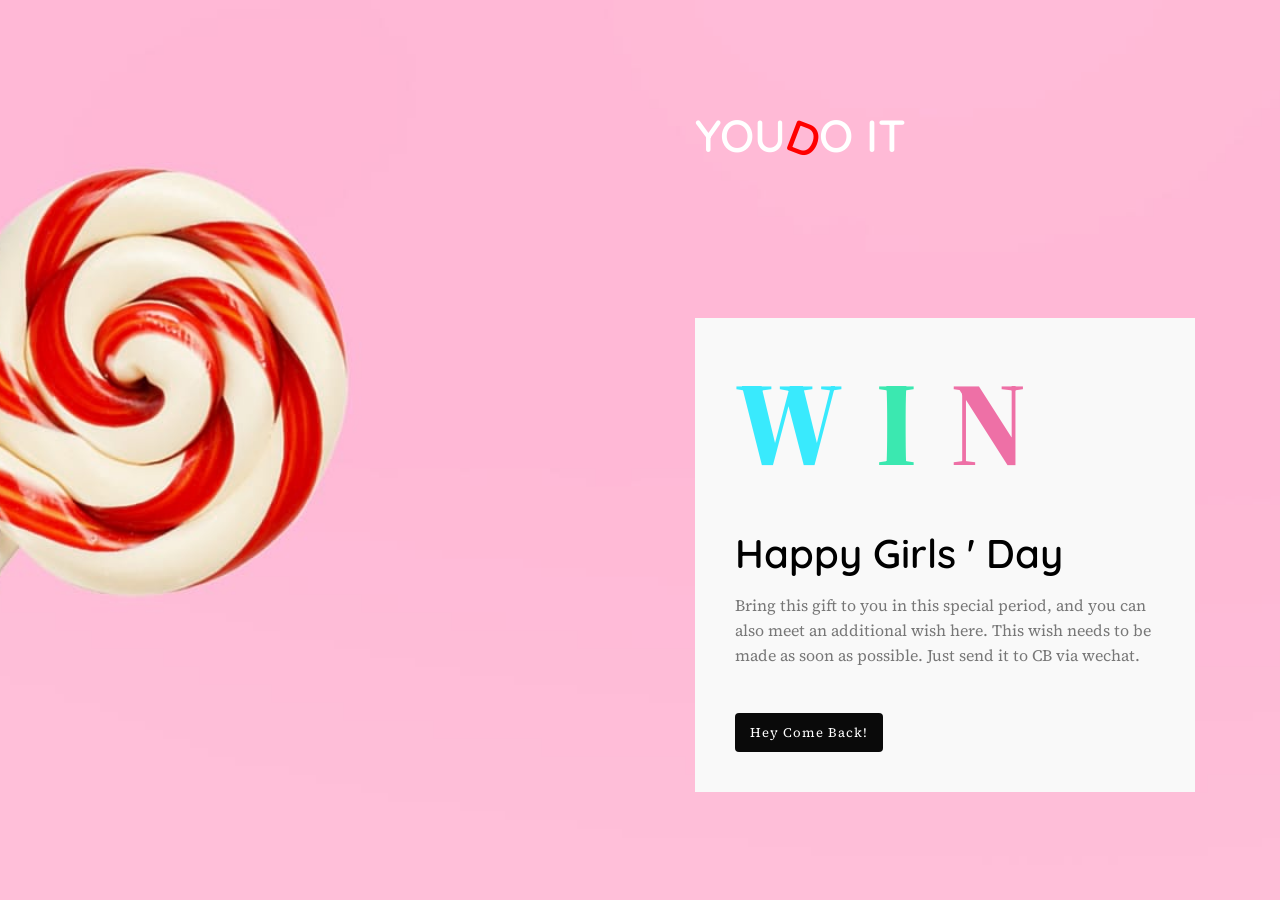
<file: job.html>
<!DOCTYPE html>
<html lang="en">
<head>
  <meta charset="UTF-8">
  <meta name="viewport" content="width=device-width, initial-scale=1.0">
  <meta http-equiv="X-UA-Compatible" content="ie=edge">
  <title>Home</title>
  <link rel="stylesheet" href="css/style-freedom.css">
  <link href="https://fonts.googleapis.com/css?family=Quicksand:400,700&display=swap" rel="stylesheet">
  <link href="https://fonts.googleapis.com/css?family=Source+Serif+Pro:400,700&display=swap" rel="stylesheet">                                 
</head>
<body>
<section class="w3l-errorpage">
    <div class="error404">
	      <div class="wrapper">
        <div class="logo-brand">
            <h1><a class="brand-logo-text" href="index.html">YOU <div class="position-head"><span class="">D    </span>    O
                </div>IT</a></h1>

            <!-- if logo is image enable this   
            <a class="brand-logo" href="#index.html">
                <img src="image-path" alt="Your logo" title="Your logo" style="height:35px;" />
            </a> -->
        </div>
		     </div>
        <div class="wrapper">
            <div class="midle-page">
			        <section class="error-container">
                    <span><span>W</span></span>
                    <span>I</span>
                    <span><span>N</span></span>
                </section>
                <h1>Happy Girls ' Day</h1>
                <p class="zoom-area para">Bring this gift to you in this special period, and you can also meet an additional wish here. 
				This wish needs to be made as soon as possible. Just send it to CB via wechat. </p>
 
                <div class="link-container">
                    <a href="index.html" class="more-link">Hey come back!</a>
                    
                </div>
            </div>
            <div class="columns-copy ">
                            </div>
        </div>
    </div>
</section>
	</body>
	</html>
</file>
<file: css/style-freedom.css>
@charset "UTF-8";
@font-face {
  font-family: 'FontAwesome';
  src: url("../fonts/fontawesome-webfont.eot?v=4.7.0");
  src: url("../fonts/fontawesome-webfont.eot?#iefix&v=4.7.0") format("embedded-opentype"), url("../fonts/fontawesome-webfont.woff2?v=4.7.0") format("woff2"), url("../fonts/fontawesome-webfont.woff?v=4.7.0") format("woff"), url("../fonts/fontawesome-webfont.ttf?v=4.7.0") format("truetype"), url("../fonts/fontawesome-webfont.svg?v=4.7.0#fontawesomeregular") format("svg");
  font-weight: normal;
  font-style: normal; }

.fa {
  display: inline-block;
  font: normal normal normal 14px/1 FontAwesome;
  font-size: inherit;
  text-rendering: auto;
  -webkit-font-smoothing: antialiased;
  -moz-osx-font-smoothing: grayscale; }

.fa-lg {
  font-size: 1.33333333em;
  line-height: .75em;
  vertical-align: -15%; }

.fa-2x {
  font-size: 2em; }

.fa-3x {
  font-size: 3em; }

.fa-4x {
  font-size: 4em; }

.fa-5x {
  font-size: 5em; }

.fa-fw {
  width: 1.28571429em;
  text-align: center; }

.fa-ul {
  padding-left: 0;
  margin-left: 2.14285714em;
  list-style-type: none; }

.fa-ul > li {
  position: relative; }

.fa-li {
  position: absolute;
  left: -2.14285714em;
  width: 2.14285714em;
  top: .14285714em;
  text-align: center; }

.fa-li.fa-lg {
  left: -1.85714286em; }

.fa-border {
  padding: .2em .25em .15em;
  border: solid .08em #eee;
  border-radius: .1em; }

.fa-pull-left {
  float: left; }

.fa-pull-right {
  float: right; }

.fa.fa-pull-left {
  margin-right: .3em; }

.fa.fa-pull-right {
  margin-left: .3em; }

.pull-right {
  float: right; }

.pull-left {
  float: left; }

.fa.pull-left {
  margin-right: .3em; }

.fa.pull-right {
  margin-left: .3em; }

.fa-spin {
  -webkit-animation: fa-spin 2s infinite linear;
  animation: fa-spin 2s infinite linear; }

.fa-pulse {
  -webkit-animation: fa-spin 1s infinite steps(8);
  animation: fa-spin 1s infinite steps(8); }

@-webkit-keyframes fa-spin {
  0% {
    transform: rotate(0deg); }
  100% {
    transform: rotate(359deg); } }

@keyframes fa-spin {
  0% {
    transform: rotate(0deg); }
  100% {
    transform: rotate(359deg); } }

.fa-rotate-90 {
  -ms-filter: "progid:DXImageTransform.Microsoft.BasicImage(rotation=1)";
  transform: rotate(90deg); }

.fa-rotate-180 {
  -ms-filter: "progid:DXImageTransform.Microsoft.BasicImage(rotation=2)";
  transform: rotate(180deg); }

.fa-rotate-270 {
  -ms-filter: "progid:DXImageTransform.Microsoft.BasicImage(rotation=3)";
  transform: rotate(270deg); }

.fa-flip-horizontal {
  -ms-filter: "progid:DXImageTransform.Microsoft.BasicImage(rotation=0, mirror=1)";
  transform: scale(-1, 1); }

.fa-flip-vertical {
  -ms-filter: "progid:DXImageTransform.Microsoft.BasicImage(rotation=2, mirror=1)";
  transform: scale(1, -1); }

:root .fa-rotate-90, :root .fa-rotate-180, :root .fa-rotate-270, :root .fa-flip-horizontal, :root .fa-flip-vertical {
  -webkit-filter: none;
          filter: none; }

.fa-stack {
  position: relative;
  display: inline-block;
  width: 2em;
  height: 2em;
  line-height: 2em;
  vertical-align: middle; }

.fa-stack-1x, .fa-stack-2x {
  position: absolute;
  left: 0;
  width: 100%;
  text-align: center; }

.fa-stack-1x {
  line-height: inherit; }

.fa-stack-2x {
  font-size: 2em; }

.fa-inverse {
  color: #fff; }

.fa-glass:before {
  content: "\f000"; }

.fa-music:before {
  content: "\f001"; }

.fa-search:before {
  content: "\f002"; }

.fa-envelope-o:before {
  content: "\f003"; }

.fa-heart:before {
  content: "\f004"; }

.fa-star:before {
  content: "\f005"; }

.fa-star-o:before {
  content: "\f006"; }

.fa-user:before {
  content: "\f007"; }

.fa-film:before {
  content: "\f008"; }

.fa-th-large:before {
  content: "\f009"; }

.fa-th:before {
  content: "\f00a"; }

.fa-th-list:before {
  content: "\f00b"; }

.fa-check:before {
  content: "\f00c"; }

.fa-remove:before, .fa-close:before, .fa-times:before {
  content: "\f00d"; }

.fa-search-plus:before {
  content: "\f00e"; }

.fa-search-minus:before {
  content: "\f010"; }

.fa-power-off:before {
  content: "\f011"; }

.fa-signal:before {
  content: "\f012"; }

.fa-gear:before, .fa-cog:before {
  content: "\f013"; }

.fa-trash-o:before {
  content: "\f014"; }

.fa-home:before {
  content: "\f015"; }

.fa-file-o:before {
  content: "\f016"; }

.fa-clock-o:before {
  content: "\f017"; }

.fa-road:before {
  content: "\f018"; }

.fa-download:before {
  content: "\f019"; }

.fa-arrow-circle-o-down:before {
  content: "\f01a"; }

.fa-arrow-circle-o-up:before {
  content: "\f01b"; }

.fa-inbox:before {
  content: "\f01c"; }

.fa-play-circle-o:before {
  content: "\f01d"; }

.fa-rotate-right:before, .fa-repeat:before {
  content: "\f01e"; }

.fa-refresh:before {
  content: "\f021"; }

.fa-list-alt:before {
  content: "\f022"; }

.fa-lock:before {
  content: "\f023"; }

.fa-flag:before {
  content: "\f024"; }

.fa-headphones:before {
  content: "\f025"; }

.fa-volume-off:before {
  content: "\f026"; }

.fa-volume-down:before {
  content: "\f027"; }

.fa-volume-up:before {
  content: "\f028"; }

.fa-qrcode:before {
  content: "\f029"; }

.fa-barcode:before {
  content: "\f02a"; }

.fa-tag:before {
  content: "\f02b"; }

.fa-tags:before {
  content: "\f02c"; }

.fa-book:before {
  content: "\f02d"; }

.fa-bookmark:before {
  content: "\f02e"; }

.fa-print:before {
  content: "\f02f"; }

.fa-camera:before {
  content: "\f030"; }

.fa-font:before {
  content: "\f031"; }

.fa-bold:before {
  content: "\f032"; }

.fa-italic:before {
  content: "\f033"; }

.fa-text-height:before {
  content: "\f034"; }

.fa-text-width:before {
  content: "\f035"; }

.fa-align-left:before {
  content: "\f036"; }

.fa-align-center:before {
  content: "\f037"; }

.fa-align-right:before {
  content: "\f038"; }

.fa-align-justify:before {
  content: "\f039"; }

.fa-list:before {
  content: "\f03a"; }

.fa-dedent:before, .fa-outdent:before {
  content: "\f03b"; }

.fa-indent:before {
  content: "\f03c"; }

.fa-video-camera:before {
  content: "\f03d"; }

.fa-photo:before, .fa-image:before, .fa-picture-o:before {
  content: "\f03e"; }

.fa-pencil:before {
  content: "\f040"; }

.fa-map-marker:before {
  content: "\f041"; }

.fa-adjust:before {
  content: "\f042"; }

.fa-tint:before {
  content: "\f043"; }

.fa-edit:before, .fa-pencil-square-o:before {
  content: "\f044"; }

.fa-share-square-o:before {
  content: "\f045"; }

.fa-check-square-o:before {
  content: "\f046"; }

.fa-arrows:before {
  content: "\f047"; }

.fa-step-backward:before {
  content: "\f048"; }

.fa-fast-backward:before {
  content: "\f049"; }

.fa-backward:before {
  content: "\f04a"; }

.fa-play:before {
  content: "\f04b"; }

.fa-pause:before {
  content: "\f04c"; }

.fa-stop:before {
  content: "\f04d"; }

.fa-forward:before {
  content: "\f04e"; }

.fa-fast-forward:before {
  content: "\f050"; }

.fa-step-forward:before {
  content: "\f051"; }

.fa-eject:before {
  content: "\f052"; }

.fa-chevron-left:before {
  content: "\f053"; }

.fa-chevron-right:before {
  content: "\f054"; }

.fa-plus-circle:before {
  content: "\f055"; }

.fa-minus-circle:before {
  content: "\f056"; }

.fa-times-circle:before {
  content: "\f057"; }

.fa-check-circle:before {
  content: "\f058"; }

.fa-question-circle:before {
  content: "\f059"; }

.fa-info-circle:before {
  content: "\f05a"; }

.fa-crosshairs:before {
  content: "\f05b"; }

.fa-times-circle-o:before {
  content: "\f05c"; }

.fa-check-circle-o:before {
  content: "\f05d"; }

.fa-ban:before {
  content: "\f05e"; }

.fa-arrow-left:before {
  content: "\f060"; }

.fa-arrow-right:before {
  content: "\f061"; }

.fa-arrow-up:before {
  content: "\f062"; }

.fa-arrow-down:before {
  content: "\f063"; }

.fa-mail-forward:before, .fa-share:before {
  content: "\f064"; }

.fa-expand:before {
  content: "\f065"; }

.fa-compress:before {
  content: "\f066"; }

.fa-plus:before {
  content: "\f067"; }

.fa-minus:before {
  content: "\f068"; }

.fa-asterisk:before {
  content: "\f069"; }

.fa-exclamation-circle:before {
  content: "\f06a"; }

.fa-gift:before {
  content: "\f06b"; }

.fa-leaf:before {
  content: "\f06c"; }

.fa-fire:before {
  content: "\f06d"; }

.fa-eye:before {
  content: "\f06e"; }

.fa-eye-slash:before {
  content: "\f070"; }

.fa-warning:before, .fa-exclamation-triangle:before {
  content: "\f071"; }

.fa-plane:before {
  content: "\f072"; }

.fa-calendar:before {
  content: "\f073"; }

.fa-random:before {
  content: "\f074"; }

.fa-comment:before {
  content: "\f075"; }

.fa-magnet:before {
  content: "\f076"; }

.fa-chevron-up:before {
  content: "\f077"; }

.fa-chevron-down:before {
  content: "\f078"; }

.fa-retweet:before {
  content: "\f079"; }

.fa-shopping-cart:before {
  content: "\f07a"; }

.fa-folder:before {
  content: "\f07b"; }

.fa-folder-open:before {
  content: "\f07c"; }

.fa-arrows-v:before {
  content: "\f07d"; }

.fa-arrows-h:before {
  content: "\f07e"; }

.fa-bar-chart-o:before, .fa-bar-chart:before {
  content: "\f080"; }

.fa-twitter-square:before {
  content: "\f081"; }

.fa-facebook-square:before {
  content: "\f082"; }

.fa-camera-retro:before {
  content: "\f083"; }

.fa-key:before {
  content: "\f084"; }

.fa-gears:before, .fa-cogs:before {
  content: "\f085"; }

.fa-comments:before {
  content: "\f086"; }

.fa-thumbs-o-up:before {
  content: "\f087"; }

.fa-thumbs-o-down:before {
  content: "\f088"; }

.fa-star-half:before {
  content: "\f089"; }

.fa-heart-o:before {
  content: "\f08a"; }

.fa-sign-out:before {
  content: "\f08b"; }

.fa-linkedin-square:before {
  content: "\f08c"; }

.fa-thumb-tack:before {
  content: "\f08d"; }

.fa-external-link:before {
  content: "\f08e"; }

.fa-sign-in:before {
  content: "\f090"; }

.fa-trophy:before {
  content: "\f091"; }

.fa-github-square:before {
  content: "\f092"; }

.fa-upload:before {
  content: "\f093"; }

.fa-lemon-o:before {
  content: "\f094"; }

.fa-phone:before {
  content: "\f095"; }

.fa-square-o:before {
  content: "\f096"; }

.fa-bookmark-o:before {
  content: "\f097"; }

.fa-phone-square:before {
  content: "\f098"; }

.fa-twitter:before {
  content: "\f099"; }

.fa-facebook-f:before, .fa-facebook:before {
  content: "\f09a"; }

.fa-github:before {
  content: "\f09b"; }

.fa-unlock:before {
  content: "\f09c"; }

.fa-credit-card:before {
  content: "\f09d"; }

.fa-feed:before, .fa-rss:before {
  content: "\f09e"; }

.fa-hdd-o:before {
  content: "\f0a0"; }

.fa-bullhorn:before {
  content: "\f0a1"; }

.fa-bell:before {
  content: "\f0f3"; }

.fa-certificate:before {
  content: "\f0a3"; }

.fa-hand-o-right:before {
  content: "\f0a4"; }

.fa-hand-o-left:before {
  content: "\f0a5"; }

.fa-hand-o-up:before {
  content: "\f0a6"; }

.fa-hand-o-down:before {
  content: "\f0a7"; }

.fa-arrow-circle-left:before {
  content: "\f0a8"; }

.fa-arrow-circle-right:before {
  content: "\f0a9"; }

.fa-arrow-circle-up:before {
  content: "\f0aa"; }

.fa-arrow-circle-down:before {
  content: "\f0ab"; }

.fa-globe:before {
  content: "\f0ac"; }

.fa-wrench:before {
  content: "\f0ad"; }

.fa-tasks:before {
  content: "\f0ae"; }

.fa-filter:before {
  content: "\f0b0"; }

.fa-briefcase:before {
  content: "\f0b1"; }

.fa-arrows-alt:before {
  content: "\f0b2"; }

.fa-group:before, .fa-users:before {
  content: "\f0c0"; }

.fa-chain:before, .fa-link:before {
  content: "\f0c1"; }

.fa-cloud:before {
  content: "\f0c2"; }

.fa-flask:before {
  content: "\f0c3"; }

.fa-cut:before, .fa-scissors:before {
  content: "\f0c4"; }

.fa-copy:before, .fa-files-o:before {
  content: "\f0c5"; }

.fa-paperclip:before {
  content: "\f0c6"; }

.fa-save:before, .fa-floppy-o:before {
  content: "\f0c7"; }

.fa-square:before {
  content: "\f0c8"; }

.fa-navicon:before, .fa-reorder:before, .fa-bars:before {
  content: "\f0c9"; }

.fa-list-ul:before {
  content: "\f0ca"; }

.fa-list-ol:before {
  content: "\f0cb"; }

.fa-strikethrough:before {
  content: "\f0cc"; }

.fa-underline:before {
  content: "\f0cd"; }

.fa-table:before {
  content: "\f0ce"; }

.fa-magic:before {
  content: "\f0d0"; }

.fa-truck:before {
  content: "\f0d1"; }

.fa-pinterest:before {
  content: "\f0d2"; }

.fa-pinterest-square:before {
  content: "\f0d3"; }

.fa-google-plus-square:before {
  content: "\f0d4"; }

.fa-google-plus:before {
  content: "\f0d5"; }

.fa-money:before {
  content: "\f0d6"; }

.fa-caret-down:before {
  content: "\f0d7"; }

.fa-caret-up:before {
  content: "\f0d8"; }

.fa-caret-left:before {
  content: "\f0d9"; }

.fa-caret-right:before {
  content: "\f0da"; }

.fa-columns:before {
  content: "\f0db"; }

.fa-unsorted:before, .fa-sort:before {
  content: "\f0dc"; }

.fa-sort-down:before, .fa-sort-desc:before {
  content: "\f0dd"; }

.fa-sort-up:before, .fa-sort-asc:before {
  content: "\f0de"; }

.fa-envelope:before {
  content: "\f0e0"; }

.fa-linkedin:before {
  content: "\f0e1"; }

.fa-rotate-left:before, .fa-undo:before {
  content: "\f0e2"; }

.fa-legal:before, .fa-gavel:before {
  content: "\f0e3"; }

.fa-dashboard:before, .fa-tachometer:before {
  content: "\f0e4"; }

.fa-comment-o:before {
  content: "\f0e5"; }

.fa-comments-o:before {
  content: "\f0e6"; }

.fa-flash:before, .fa-bolt:before {
  content: "\f0e7"; }

.fa-sitemap:before {
  content: "\f0e8"; }

.fa-umbrella:before {
  content: "\f0e9"; }

.fa-paste:before, .fa-clipboard:before {
  content: "\f0ea"; }

.fa-lightbulb-o:before {
  content: "\f0eb"; }

.fa-exchange:before {
  content: "\f0ec"; }

.fa-cloud-download:before {
  content: "\f0ed"; }

.fa-cloud-upload:before {
  content: "\f0ee"; }

.fa-user-md:before {
  content: "\f0f0"; }

.fa-stethoscope:before {
  content: "\f0f1"; }

.fa-suitcase:before {
  content: "\f0f2"; }

.fa-bell-o:before {
  content: "\f0a2"; }

.fa-coffee:before {
  content: "\f0f4"; }

.fa-cutlery:before {
  content: "\f0f5"; }

.fa-file-text-o:before {
  content: "\f0f6"; }

.fa-building-o:before {
  content: "\f0f7"; }

.fa-hospital-o:before {
  content: "\f0f8"; }

.fa-ambulance:before {
  content: "\f0f9"; }

.fa-medkit:before {
  content: "\f0fa"; }

.fa-fighter-jet:before {
  content: "\f0fb"; }

.fa-beer:before {
  content: "\f0fc"; }

.fa-h-square:before {
  content: "\f0fd"; }

.fa-plus-square:before {
  content: "\f0fe"; }

.fa-angle-double-left:before {
  content: "\f100"; }

.fa-angle-double-right:before {
  content: "\f101"; }

.fa-angle-double-up:before {
  content: "\f102"; }

.fa-angle-double-down:before {
  content: "\f103"; }

.fa-angle-left:before {
  content: "\f104"; }

.fa-angle-right:before {
  content: "\f105"; }

.fa-angle-up:before {
  content: "\f106"; }

.fa-angle-down:before {
  content: "\f107"; }

.fa-desktop:before {
  content: "\f108"; }

.fa-laptop:before {
  content: "\f109"; }

.fa-tablet:before {
  content: "\f10a"; }

.fa-mobile-phone:before, .fa-mobile:before {
  content: "\f10b"; }

.fa-circle-o:before {
  content: "\f10c"; }

.fa-quote-left:before {
  content: "\f10d"; }

.fa-quote-right:before {
  content: "\f10e"; }

.fa-spinner:before {
  content: "\f110"; }

.fa-circle:before {
  content: "\f111"; }

.fa-mail-reply:before, .fa-reply:before {
  content: "\f112"; }

.fa-github-alt:before {
  content: "\f113"; }

.fa-folder-o:before {
  content: "\f114"; }

.fa-folder-open-o:before {
  content: "\f115"; }

.fa-smile-o:before {
  content: "\f118"; }

.fa-frown-o:before {
  content: "\f119"; }

.fa-meh-o:before {
  content: "\f11a"; }

.fa-gamepad:before {
  content: "\f11b"; }

.fa-keyboard-o:before {
  content: "\f11c"; }

.fa-flag-o:before {
  content: "\f11d"; }

.fa-flag-checkered:before {
  content: "\f11e"; }

.fa-terminal:before {
  content: "\f120"; }

.fa-code:before {
  content: "\f121"; }

.fa-mail-reply-all:before, .fa-reply-all:before {
  content: "\f122"; }

.fa-star-half-empty:before, .fa-star-half-full:before, .fa-star-half-o:before {
  content: "\f123"; }

.fa-location-arrow:before {
  content: "\f124"; }

.fa-crop:before {
  content: "\f125"; }

.fa-code-fork:before {
  content: "\f126"; }

.fa-unlink:before, .fa-chain-broken:before {
  content: "\f127"; }

.fa-question:before {
  content: "\f128"; }

.fa-info:before {
  content: "\f129"; }

.fa-exclamation:before {
  content: "\f12a"; }

.fa-superscript:before {
  content: "\f12b"; }

.fa-subscript:before {
  content: "\f12c"; }

.fa-eraser:before {
  content: "\f12d"; }

.fa-puzzle-piece:before {
  content: "\f12e"; }

.fa-microphone:before {
  content: "\f130"; }

.fa-microphone-slash:before {
  content: "\f131"; }

.fa-shield:before {
  content: "\f132"; }

.fa-calendar-o:before {
  content: "\f133"; }

.fa-fire-extinguisher:before {
  content: "\f134"; }

.fa-rocket:before {
  content: "\f135"; }

.fa-maxcdn:before {
  content: "\f136"; }

.fa-chevron-circle-left:before {
  content: "\f137"; }

.fa-chevron-circle-right:before {
  content: "\f138"; }

.fa-chevron-circle-up:before {
  content: "\f139"; }

.fa-chevron-circle-down:before {
  content: "\f13a"; }

.fa-html5:before {
  content: "\f13b"; }

.fa-css3:before {
  content: "\f13c"; }

.fa-anchor:before {
  content: "\f13d"; }

.fa-unlock-alt:before {
  content: "\f13e"; }

.fa-bullseye:before {
  content: "\f140"; }

.fa-ellipsis-h:before {
  content: "\f141"; }

.fa-ellipsis-v:before {
  content: "\f142"; }

.fa-rss-square:before {
  content: "\f143"; }

.fa-play-circle:before {
  content: "\f144"; }

.fa-ticket:before {
  content: "\f145"; }

.fa-minus-square:before {
  content: "\f146"; }

.fa-minus-square-o:before {
  content: "\f147"; }

.fa-level-up:before {
  content: "\f148"; }

.fa-level-down:before {
  content: "\f149"; }

.fa-check-square:before {
  content: "\f14a"; }

.fa-pencil-square:before {
  content: "\f14b"; }

.fa-external-link-square:before {
  content: "\f14c"; }

.fa-share-square:before {
  content: "\f14d"; }

.fa-compass:before {
  content: "\f14e"; }

.fa-toggle-down:before, .fa-caret-square-o-down:before {
  content: "\f150"; }

.fa-toggle-up:before, .fa-caret-square-o-up:before {
  content: "\f151"; }

.fa-toggle-right:before, .fa-caret-square-o-right:before {
  content: "\f152"; }

.fa-euro:before, .fa-eur:before {
  content: "\f153"; }

.fa-gbp:before {
  content: "\f154"; }

.fa-dollar:before, .fa-usd:before {
  content: "\f155"; }

.fa-rupee:before, .fa-inr:before {
  content: "\f156"; }

.fa-cny:before, .fa-rmb:before, .fa-yen:before, .fa-jpy:before {
  content: "\f157"; }

.fa-ruble:before, .fa-rouble:before, .fa-rub:before {
  content: "\f158"; }

.fa-won:before, .fa-krw:before {
  content: "\f159"; }

.fa-bitcoin:before, .fa-btc:before {
  content: "\f15a"; }

.fa-file:before {
  content: "\f15b"; }

.fa-file-text:before {
  content: "\f15c"; }

.fa-sort-alpha-asc:before {
  content: "\f15d"; }

.fa-sort-alpha-desc:before {
  content: "\f15e"; }

.fa-sort-amount-asc:before {
  content: "\f160"; }

.fa-sort-amount-desc:before {
  content: "\f161"; }

.fa-sort-numeric-asc:before {
  content: "\f162"; }

.fa-sort-numeric-desc:before {
  content: "\f163"; }

.fa-thumbs-up:before {
  content: "\f164"; }

.fa-thumbs-down:before {
  content: "\f165"; }

.fa-youtube-square:before {
  content: "\f166"; }

.fa-youtube:before {
  content: "\f167"; }

.fa-xing:before {
  content: "\f168"; }

.fa-xing-square:before {
  content: "\f169"; }

.fa-youtube-play:before {
  content: "\f16a"; }

.fa-dropbox:before {
  content: "\f16b"; }

.fa-stack-overflow:before {
  content: "\f16c"; }

.fa-instagram:before {
  content: "\f16d"; }

.fa-flickr:before {
  content: "\f16e"; }

.fa-adn:before {
  content: "\f170"; }

.fa-bitbucket:before {
  content: "\f171"; }

.fa-bitbucket-square:before {
  content: "\f172"; }

.fa-tumblr:before {
  content: "\f173"; }

.fa-tumblr-square:before {
  content: "\f174"; }

.fa-long-arrow-down:before {
  content: "\f175"; }

.fa-long-arrow-up:before {
  content: "\f176"; }

.fa-long-arrow-left:before {
  content: "\f177"; }

.fa-long-arrow-right:before {
  content: "\f178"; }

.fa-apple:before {
  content: "\f179"; }

.fa-windows:before {
  content: "\f17a"; }

.fa-android:before {
  content: "\f17b"; }

.fa-linux:before {
  content: "\f17c"; }

.fa-dribbble:before {
  content: "\f17d"; }

.fa-skype:before {
  content: "\f17e"; }

.fa-foursquare:before {
  content: "\f180"; }

.fa-trello:before {
  content: "\f181"; }

.fa-female:before {
  content: "\f182"; }

.fa-male:before {
  content: "\f183"; }

.fa-gittip:before, .fa-gratipay:before {
  content: "\f184"; }

.fa-sun-o:before {
  content: "\f185"; }

.fa-moon-o:before {
  content: "\f186"; }

.fa-archive:before {
  content: "\f187"; }

.fa-bug:before {
  content: "\f188"; }

.fa-vk:before {
  content: "\f189"; }

.fa-weibo:before {
  content: "\f18a"; }

.fa-renren:before {
  content: "\f18b"; }

.fa-pagelines:before {
  content: "\f18c"; }

.fa-stack-exchange:before {
  content: "\f18d"; }

.fa-arrow-circle-o-right:before {
  content: "\f18e"; }

.fa-arrow-circle-o-left:before {
  content: "\f190"; }

.fa-toggle-left:before, .fa-caret-square-o-left:before {
  content: "\f191"; }

.fa-dot-circle-o:before {
  content: "\f192"; }

.fa-wheelchair:before {
  content: "\f193"; }

.fa-vimeo-square:before {
  content: "\f194"; }

.fa-turkish-lira:before, .fa-try:before {
  content: "\f195"; }

.fa-plus-square-o:before {
  content: "\f196"; }

.fa-space-shuttle:before {
  content: "\f197"; }

.fa-slack:before {
  content: "\f198"; }

.fa-envelope-square:before {
  content: "\f199"; }

.fa-wordpress:before {
  content: "\f19a"; }

.fa-openid:before {
  content: "\f19b"; }

.fa-institution:before, .fa-bank:before, .fa-university:before {
  content: "\f19c"; }

.fa-mortar-board:before, .fa-graduation-cap:before {
  content: "\f19d"; }

.fa-yahoo:before {
  content: "\f19e"; }

.fa-google:before {
  content: "\f1a0"; }

.fa-reddit:before {
  content: "\f1a1"; }

.fa-reddit-square:before {
  content: "\f1a2"; }

.fa-stumbleupon-circle:before {
  content: "\f1a3"; }

.fa-stumbleupon:before {
  content: "\f1a4"; }

.fa-delicious:before {
  content: "\f1a5"; }

.fa-digg:before {
  content: "\f1a6"; }

.fa-pied-piper-pp:before {
  content: "\f1a7"; }

.fa-pied-piper-alt:before {
  content: "\f1a8"; }

.fa-drupal:before {
  content: "\f1a9"; }

.fa-joomla:before {
  content: "\f1aa"; }

.fa-language:before {
  content: "\f1ab"; }

.fa-fax:before {
  content: "\f1ac"; }

.fa-building:before {
  content: "\f1ad"; }

.fa-child:before {
  content: "\f1ae"; }

.fa-paw:before {
  content: "\f1b0"; }

.fa-spoon:before {
  content: "\f1b1"; }

.fa-cube:before {
  content: "\f1b2"; }

.fa-cubes:before {
  content: "\f1b3"; }

.fa-behance:before {
  content: "\f1b4"; }

.fa-behance-square:before {
  content: "\f1b5"; }

.fa-steam:before {
  content: "\f1b6"; }

.fa-steam-square:before {
  content: "\f1b7"; }

.fa-recycle:before {
  content: "\f1b8"; }

.fa-automobile:before, .fa-car:before {
  content: "\f1b9"; }

.fa-cab:before, .fa-taxi:before {
  content: "\f1ba"; }

.fa-tree:before {
  content: "\f1bb"; }

.fa-spotify:before {
  content: "\f1bc"; }

.fa-deviantart:before {
  content: "\f1bd"; }

.fa-soundcloud:before {
  content: "\f1be"; }

.fa-database:before {
  content: "\f1c0"; }

.fa-file-pdf-o:before {
  content: "\f1c1"; }

.fa-file-word-o:before {
  content: "\f1c2"; }

.fa-file-excel-o:before {
  content: "\f1c3"; }

.fa-file-powerpoint-o:before {
  content: "\f1c4"; }

.fa-file-photo-o:before, .fa-file-picture-o:before, .fa-file-image-o:before {
  content: "\f1c5"; }

.fa-file-zip-o:before, .fa-file-archive-o:before {
  content: "\f1c6"; }

.fa-file-sound-o:before, .fa-file-audio-o:before {
  content: "\f1c7"; }

.fa-file-movie-o:before, .fa-file-video-o:before {
  content: "\f1c8"; }

.fa-file-code-o:before {
  content: "\f1c9"; }

.fa-vine:before {
  content: "\f1ca"; }

.fa-codepen:before {
  content: "\f1cb"; }

.fa-jsfiddle:before {
  content: "\f1cc"; }

.fa-life-bouy:before, .fa-life-buoy:before, .fa-life-saver:before, .fa-support:before, .fa-life-ring:before {
  content: "\f1cd"; }

.fa-circle-o-notch:before {
  content: "\f1ce"; }

.fa-ra:before, .fa-resistance:before, .fa-rebel:before {
  content: "\f1d0"; }

.fa-ge:before, .fa-empire:before {
  content: "\f1d1"; }

.fa-git-square:before {
  content: "\f1d2"; }

.fa-git:before {
  content: "\f1d3"; }

.fa-y-combinator-square:before, .fa-yc-square:before, .fa-hacker-news:before {
  content: "\f1d4"; }

.fa-tencent-weibo:before {
  content: "\f1d5"; }

.fa-qq:before {
  content: "\f1d6"; }

.fa-wechat:before, .fa-weixin:before {
  content: "\f1d7"; }

.fa-send:before, .fa-paper-plane:before {
  content: "\f1d8"; }

.fa-send-o:before, .fa-paper-plane-o:before {
  content: "\f1d9"; }

.fa-history:before {
  content: "\f1da"; }

.fa-circle-thin:before {
  content: "\f1db"; }

.fa-header:before {
  content: "\f1dc"; }

.fa-paragraph:before {
  content: "\f1dd"; }

.fa-sliders:before {
  content: "\f1de"; }

.fa-share-alt:before {
  content: "\f1e0"; }

.fa-share-alt-square:before {
  content: "\f1e1"; }

.fa-bomb:before {
  content: "\f1e2"; }

.fa-soccer-ball-o:before, .fa-futbol-o:before {
  content: "\f1e3"; }

.fa-tty:before {
  content: "\f1e4"; }

.fa-binoculars:before {
  content: "\f1e5"; }

.fa-plug:before {
  content: "\f1e6"; }

.fa-slideshare:before {
  content: "\f1e7"; }

.fa-twitch:before {
  content: "\f1e8"; }

.fa-yelp:before {
  content: "\f1e9"; }

.fa-newspaper-o:before {
  content: "\f1ea"; }

.fa-wifi:before {
  content: "\f1eb"; }

.fa-calculator:before {
  content: "\f1ec"; }

.fa-paypal:before {
  content: "\f1ed"; }

.fa-google-wallet:before {
  content: "\f1ee"; }

.fa-cc-visa:before {
  content: "\f1f0"; }

.fa-cc-mastercard:before {
  content: "\f1f1"; }

.fa-cc-discover:before {
  content: "\f1f2"; }

.fa-cc-amex:before {
  content: "\f1f3"; }

.fa-cc-paypal:before {
  content: "\f1f4"; }

.fa-cc-stripe:before {
  content: "\f1f5"; }

.fa-bell-slash:before {
  content: "\f1f6"; }

.fa-bell-slash-o:before {
  content: "\f1f7"; }

.fa-trash:before {
  content: "\f1f8"; }

.fa-copyright:before {
  content: "\f1f9"; }

.fa-at:before {
  content: "\f1fa"; }

.fa-eyedropper:before {
  content: "\f1fb"; }

.fa-paint-brush:before {
  content: "\f1fc"; }

.fa-birthday-cake:before {
  content: "\f1fd"; }

.fa-area-chart:before {
  content: "\f1fe"; }

.fa-pie-chart:before {
  content: "\f200"; }

.fa-line-chart:before {
  content: "\f201"; }

.fa-lastfm:before {
  content: "\f202"; }

.fa-lastfm-square:before {
  content: "\f203"; }

.fa-toggle-off:before {
  content: "\f204"; }

.fa-toggle-on:before {
  content: "\f205"; }

.fa-bicycle:before {
  content: "\f206"; }

.fa-bus:before {
  content: "\f207"; }

.fa-ioxhost:before {
  content: "\f208"; }

.fa-angellist:before {
  content: "\f209"; }

.fa-cc:before {
  content: "\f20a"; }

.fa-shekel:before, .fa-sheqel:before, .fa-ils:before {
  content: "\f20b"; }

.fa-meanpath:before {
  content: "\f20c"; }

.fa-buysellads:before {
  content: "\f20d"; }

.fa-connectdevelop:before {
  content: "\f20e"; }

.fa-dashcube:before {
  content: "\f210"; }

.fa-forumbee:before {
  content: "\f211"; }

.fa-leanpub:before {
  content: "\f212"; }

.fa-sellsy:before {
  content: "\f213"; }

.fa-shirtsinbulk:before {
  content: "\f214"; }

.fa-simplybuilt:before {
  content: "\f215"; }

.fa-skyatlas:before {
  content: "\f216"; }

.fa-cart-plus:before {
  content: "\f217"; }

.fa-cart-arrow-down:before {
  content: "\f218"; }

.fa-diamond:before {
  content: "\f219"; }

.fa-ship:before {
  content: "\f21a"; }

.fa-user-secret:before {
  content: "\f21b"; }

.fa-motorcycle:before {
  content: "\f21c"; }

.fa-street-view:before {
  content: "\f21d"; }

.fa-heartbeat:before {
  content: "\f21e"; }

.fa-venus:before {
  content: "\f221"; }

.fa-mars:before {
  content: "\f222"; }

.fa-mercury:before {
  content: "\f223"; }

.fa-intersex:before, .fa-transgender:before {
  content: "\f224"; }

.fa-transgender-alt:before {
  content: "\f225"; }

.fa-venus-double:before {
  content: "\f226"; }

.fa-mars-double:before {
  content: "\f227"; }

.fa-venus-mars:before {
  content: "\f228"; }

.fa-mars-stroke:before {
  content: "\f229"; }

.fa-mars-stroke-v:before {
  content: "\f22a"; }

.fa-mars-stroke-h:before {
  content: "\f22b"; }

.fa-neuter:before {
  content: "\f22c"; }

.fa-genderless:before {
  content: "\f22d"; }

.fa-facebook-official:before {
  content: "\f230"; }

.fa-pinterest-p:before {
  content: "\f231"; }

.fa-whatsapp:before {
  content: "\f232"; }

.fa-server:before {
  content: "\f233"; }

.fa-user-plus:before {
  content: "\f234"; }

.fa-user-times:before {
  content: "\f235"; }

.fa-hotel:before, .fa-bed:before {
  content: "\f236"; }

.fa-viacoin:before {
  content: "\f237"; }

.fa-train:before {
  content: "\f238"; }

.fa-subway:before {
  content: "\f239"; }

.fa-medium:before {
  content: "\f23a"; }

.fa-yc:before, .fa-y-combinator:before {
  content: "\f23b"; }

.fa-optin-monster:before {
  content: "\f23c"; }

.fa-opencart:before {
  content: "\f23d"; }

.fa-expeditedssl:before {
  content: "\f23e"; }

.fa-battery-4:before, .fa-battery:before, .fa-battery-full:before {
  content: "\f240"; }

.fa-battery-3:before, .fa-battery-three-quarters:before {
  content: "\f241"; }

.fa-battery-2:before, .fa-battery-half:before {
  content: "\f242"; }

.fa-battery-1:before, .fa-battery-quarter:before {
  content: "\f243"; }

.fa-battery-0:before, .fa-battery-empty:before {
  content: "\f244"; }

.fa-mouse-pointer:before {
  content: "\f245"; }

.fa-i-cursor:before {
  content: "\f246"; }

.fa-object-group:before {
  content: "\f247"; }

.fa-object-ungroup:before {
  content: "\f248"; }

.fa-sticky-note:before {
  content: "\f249"; }

.fa-sticky-note-o:before {
  content: "\f24a"; }

.fa-cc-jcb:before {
  content: "\f24b"; }

.fa-cc-diners-club:before {
  content: "\f24c"; }

.fa-clone:before {
  content: "\f24d"; }

.fa-balance-scale:before {
  content: "\f24e"; }

.fa-hourglass-o:before {
  content: "\f250"; }

.fa-hourglass-1:before, .fa-hourglass-start:before {
  content: "\f251"; }

.fa-hourglass-2:before, .fa-hourglass-half:before {
  content: "\f252"; }

.fa-hourglass-3:before, .fa-hourglass-end:before {
  content: "\f253"; }

.fa-hourglass:before {
  content: "\f254"; }

.fa-hand-grab-o:before, .fa-hand-rock-o:before {
  content: "\f255"; }

.fa-hand-stop-o:before, .fa-hand-paper-o:before {
  content: "\f256"; }

.fa-hand-scissors-o:before {
  content: "\f257"; }

.fa-hand-lizard-o:before {
  content: "\f258"; }

.fa-hand-spock-o:before {
  content: "\f259"; }

.fa-hand-pointer-o:before {
  content: "\f25a"; }

.fa-hand-peace-o:before {
  content: "\f25b"; }

.fa-trademark:before {
  content: "\f25c"; }

.fa-registered:before {
  content: "\f25d"; }

.fa-creative-commons:before {
  content: "\f25e"; }

.fa-gg:before {
  content: "\f260"; }

.fa-gg-circle:before {
  content: "\f261"; }

.fa-tripadvisor:before {
  content: "\f262"; }

.fa-odnoklassniki:before {
  content: "\f263"; }

.fa-odnoklassniki-square:before {
  content: "\f264"; }

.fa-get-pocket:before {
  content: "\f265"; }

.fa-wikipedia-w:before {
  content: "\f266"; }

.fa-safari:before {
  content: "\f267"; }

.fa-chrome:before {
  content: "\f268"; }

.fa-firefox:before {
  content: "\f269"; }

.fa-opera:before {
  content: "\f26a"; }

.fa-internet-explorer:before {
  content: "\f26b"; }

.fa-tv:before, .fa-television:before {
  content: "\f26c"; }

.fa-contao:before {
  content: "\f26d"; }

.fa-500px:before {
  content: "\f26e"; }

.fa-amazon:before {
  content: "\f270"; }

.fa-calendar-plus-o:before {
  content: "\f271"; }

.fa-calendar-minus-o:before {
  content: "\f272"; }

.fa-calendar-times-o:before {
  content: "\f273"; }

.fa-calendar-check-o:before {
  content: "\f274"; }

.fa-industry:before {
  content: "\f275"; }

.fa-map-pin:before {
  content: "\f276"; }

.fa-map-signs:before {
  content: "\f277"; }

.fa-map-o:before {
  content: "\f278"; }

.fa-map:before {
  content: "\f279"; }

.fa-commenting:before {
  content: "\f27a"; }

.fa-commenting-o:before {
  content: "\f27b"; }

.fa-houzz:before {
  content: "\f27c"; }

.fa-vimeo:before {
  content: "\f27d"; }

.fa-black-tie:before {
  content: "\f27e"; }

.fa-fonticons:before {
  content: "\f280"; }

.fa-reddit-alien:before {
  content: "\f281"; }

.fa-edge:before {
  content: "\f282"; }

.fa-credit-card-alt:before {
  content: "\f283"; }

.fa-codiepie:before {
  content: "\f284"; }

.fa-modx:before {
  content: "\f285"; }

.fa-fort-awesome:before {
  content: "\f286"; }

.fa-usb:before {
  content: "\f287"; }

.fa-product-hunt:before {
  content: "\f288"; }

.fa-mixcloud:before {
  content: "\f289"; }

.fa-scribd:before {
  content: "\f28a"; }

.fa-pause-circle:before {
  content: "\f28b"; }

.fa-pause-circle-o:before {
  content: "\f28c"; }

.fa-stop-circle:before {
  content: "\f28d"; }

.fa-stop-circle-o:before {
  content: "\f28e"; }

.fa-shopping-bag:before {
  content: "\f290"; }

.fa-shopping-basket:before {
  content: "\f291"; }

.fa-hashtag:before {
  content: "\f292"; }

.fa-bluetooth:before {
  content: "\f293"; }

.fa-bluetooth-b:before {
  content: "\f294"; }

.fa-percent:before {
  content: "\f295"; }

.fa-gitlab:before {
  content: "\f296"; }

.fa-wpbeginner:before {
  content: "\f297"; }

.fa-wpforms:before {
  content: "\f298"; }

.fa-envira:before {
  content: "\f299"; }

.fa-universal-access:before {
  content: "\f29a"; }

.fa-wheelchair-alt:before {
  content: "\f29b"; }

.fa-question-circle-o:before {
  content: "\f29c"; }

.fa-blind:before {
  content: "\f29d"; }

.fa-audio-description:before {
  content: "\f29e"; }

.fa-volume-control-phone:before {
  content: "\f2a0"; }

.fa-braille:before {
  content: "\f2a1"; }

.fa-assistive-listening-systems:before {
  content: "\f2a2"; }

.fa-asl-interpreting:before, .fa-american-sign-language-interpreting:before {
  content: "\f2a3"; }

.fa-deafness:before, .fa-hard-of-hearing:before, .fa-deaf:before {
  content: "\f2a4"; }

.fa-glide:before {
  content: "\f2a5"; }

.fa-glide-g:before {
  content: "\f2a6"; }

.fa-signing:before, .fa-sign-language:before {
  content: "\f2a7"; }

.fa-low-vision:before {
  content: "\f2a8"; }

.fa-viadeo:before {
  content: "\f2a9"; }

.fa-viadeo-square:before {
  content: "\f2aa"; }

.fa-snapchat:before {
  content: "\f2ab"; }

.fa-snapchat-ghost:before {
  content: "\f2ac"; }

.fa-snapchat-square:before {
  content: "\f2ad"; }

.fa-pied-piper:before {
  content: "\f2ae"; }

.fa-first-order:before {
  content: "\f2b0"; }

.fa-yoast:before {
  content: "\f2b1"; }

.fa-themeisle:before {
  content: "\f2b2"; }

.fa-google-plus-circle:before, .fa-google-plus-official:before {
  content: "\f2b3"; }

.fa-fa:before, .fa-font-awesome:before {
  content: "\f2b4"; }

.fa-handshake-o:before {
  content: "\f2b5"; }

.fa-envelope-open:before {
  content: "\f2b6"; }

.fa-envelope-open-o:before {
  content: "\f2b7"; }

.fa-linode:before {
  content: "\f2b8"; }

.fa-address-book:before {
  content: "\f2b9"; }

.fa-address-book-o:before {
  content: "\f2ba"; }

.fa-vcard:before, .fa-address-card:before {
  content: "\f2bb"; }

.fa-vcard-o:before, .fa-address-card-o:before {
  content: "\f2bc"; }

.fa-user-circle:before {
  content: "\f2bd"; }

.fa-user-circle-o:before {
  content: "\f2be"; }

.fa-user-o:before {
  content: "\f2c0"; }

.fa-id-badge:before {
  content: "\f2c1"; }

.fa-drivers-license:before, .fa-id-card:before {
  content: "\f2c2"; }

.fa-drivers-license-o:before, .fa-id-card-o:before {
  content: "\f2c3"; }

.fa-quora:before {
  content: "\f2c4"; }

.fa-free-code-camp:before {
  content: "\f2c5"; }

.fa-telegram:before {
  content: "\f2c6"; }

.fa-thermometer-4:before, .fa-thermometer:before, .fa-thermometer-full:before {
  content: "\f2c7"; }

.fa-thermometer-3:before, .fa-thermometer-three-quarters:before {
  content: "\f2c8"; }

.fa-thermometer-2:before, .fa-thermometer-half:before {
  content: "\f2c9"; }

.fa-thermometer-1:before, .fa-thermometer-quarter:before {
  content: "\f2ca"; }

.fa-thermometer-0:before, .fa-thermometer-empty:before {
  content: "\f2cb"; }

.fa-shower:before {
  content: "\f2cc"; }

.fa-bathtub:before, .fa-s15:before, .fa-bath:before {
  content: "\f2cd"; }

.fa-podcast:before {
  content: "\f2ce"; }

.fa-window-maximize:before {
  content: "\f2d0"; }

.fa-window-minimize:before {
  content: "\f2d1"; }

.fa-window-restore:before {
  content: "\f2d2"; }

.fa-times-rectangle:before, .fa-window-close:before {
  content: "\f2d3"; }

.fa-times-rectangle-o:before, .fa-window-close-o:before {
  content: "\f2d4"; }

.fa-bandcamp:before {
  content: "\f2d5"; }

.fa-grav:before {
  content: "\f2d6"; }

.fa-etsy:before {
  content: "\f2d7"; }

.fa-imdb:before {
  content: "\f2d8"; }

.fa-ravelry:before {
  content: "\f2d9"; }

.fa-eercast:before {
  content: "\f2da"; }

.fa-microchip:before {
  content: "\f2db"; }

.fa-snowflake-o:before {
  content: "\f2dc"; }

.fa-superpowers:before {
  content: "\f2dd"; }

.fa-wpexplorer:before {
  content: "\f2de"; }

.fa-meetup:before {
  content: "\f2e0"; }

.sr-only {
  position: absolute;
  width: 1px;
  height: 1px;
  padding: 0;
  margin: -1px;
  overflow: hidden;
  clip: rect(0, 0, 0, 0);
  border: 0; }

.sr-only-focusable:active, .sr-only-focusable:focus {
  position: static;
  width: auto;
  height: auto;
  margin: 0;
  overflow: visible;
  clip: auto; }

:root {
  --bg-main-color: #fafafa;
  --bg-sub-color: #f7f7f7;
  --heading-main-color: #000;
  --title-main-color: #222;
  --title-super-color:#ff0000;
  --title-sub-color: #444;
  --para-main-color: #777;
  --button-bg-color: #4a4a4a; }

html {
  scroll-behavior: smooth; }

body,
html {
  margin: 0;
  padding: 0;
  font-family: -apple-system, BlinkMacSystemFont, "Segoe UI", Roboto, Oxygen-Sans, Ubuntu, Cantarell, "Helvetica Neue", sans-serif; }

* {
  box-sizing: border-box; }

body a,
.btn,
button {
  cursor: pointer !important; }

.wrapper-full {
  width: 100%;
  padding-right: 15px;
  padding-left: 15px;
  margin-right: auto;
  margin-left: auto; }

.wrapper {
  width: 100%;
  padding-right: 15px;
  padding-left: 15px;
  margin-right: auto;
  margin-left: auto; }

@media (min-width: 576px) {
  .wrapper {
    max-width: 540px; } }

@media (min-width: 768px) {
  .wrapper {
    max-width: 720px; } }

@media (min-width: 992px) {
  .wrapper {
    max-width: 960px; } }

@media (min-width: 1200px) {
  .wrapper {
    max-width: 1140px; } }
.img-responsive {
  max-width: 100%;
  display: block; }

.d-grid {
  display: grid; }

.d-flex {
  display: flex;
  display: -webkit-flex; }

.text-center {
  text-align: center; }

.text-left {
  text-align: left; }

.text-right {
  text-align: right; }

button,
input,
select {
  -webkit-appearance: none;
  outline: none; }

button,
.btn,
select {
  cursor: pointer; }

input.checked {
  -webkit-appearance: checkbox; }

ul li {
  display: block; }

a {
  text-decoration: none; }

iframe {
  border: none; }

ul {
  margin: 0;
  padding: 0; }

p, a, ul li, input, span, button, textarea {
font-family: 'Source Serif Pro', serif;
  margin: 0;
  padding: 0; }
  
h1,
h2,
h3,
h4,
h5,
h6 {
  margin: 0;
  padding: 0;
  font-family: 'Quicksand', sans-serif;
  font-weight: 500; }


h1,
h2,
h3,
h4,
h5 {
  font-weight: 600; }

.p-relative {
  position: relative; }

.p-absolute {
  position: absolute; }

.p-fixed {
  position: fixed; }

.p-sticky {
  position: -webkit-sticky;
  position: sticky; }

figure {
  margin: 0; }

.clear {
  clear: both; }

input,
a,
textarea,
a span,
.btn,
button,
a:hover,
a span:hover,
.btn:hover,
button:hover {
  border-radius: 4px;
  -webkit-border-radius: 4px;
  -moz-border-radius: 4px;
  -khtml-border-radius: 4px;
  transition: 0.3s ease;
  -webkit-transition: 0.3s ease;
  -moz-transition: 0.3s ease;
  -o-transition: 0.3s ease; }

a img {
  display: block; }
h1 a.brand-logo-text {
  color: #fff;
  font-weight: 600;
  font-size: 45px;
  line-height: 55px;
  margin-bottom: 20px;
  display: inline-block;
  font-family: 'Quicksand', sans-serif;}
.logo-brand {
  max-width: 500px;
  margin: 0px 0px 0px auto;
  text-align: left;
}
.position-head {
  position: relative;
  display: inline;
  margin-left: 20px; }

.position-head span {
    position: absolute;
    width: 40px;
    text-align: left;
    left: -65%;
    top: 5px;
    color: var(--title-super-color);
    transform: rotate(21deg);
    font-family: 'Quicksand', sans-serif;
}
.columns-copy p{
    font-size: 16px;
    line-height: 25px;
    color: #000;
    max-width: 500px;
    margin: 35px 0px 0px auto;
    text-align: center;
}
.columns-copy p a {
  font-size: 16px;
  line-height: 25px;
  color:#ff0000; }

.columns-copy p a:hover {
  text-decoration: underline;
  color: #ff0000; }

a.action-button {
  border: 1.3px solid #0c0c0c;
  color: #fff;
  font-size: 15px;
  line-height: 25px;
  display: inline-block;
  background: #0c0c0c;
  padding: 10px 25px; }

a.action-button:hover {
  background: #fff;
  color: var(--title-super-color);
  border: 1.3px solid var(--title-super-color); }

p.para {
  font-size: 16px;
  line-height: 25px;
  color: var(--para-main-color); }
p.client-para {
  font-size: 16px;
  line-height: 25px;
  color: var(--para-main-color);
  max-width: 400px;
  margin-bottom: 30px; }

ul.social li,
ul.jst-link li {
  display: inline-block;
  margin-right: 5px; }

ul.social li a {
  font-size: 16px;
  line-height: 25px;
  color: #bbb; }

ul.social li a span {
  font-size: 20px;
  background: #ffffff;
  width: 35px;
  height: 35px;
  line-height: 36px;
  text-align: center;
  border-radius: 50%; }

span.fa.fa-facebook-square {
  color: #3b5998; }

span.fa.fa-instagram {
  color: #e1306c; }

span.fa.fa-twitter-square {
  color: #1da1f2; }

span.fa.fa-facebook-square:hover,
span.fa.fa-instagram:hover,
span.fa.fa-twitter-square:hover {
  opacity: .8; }

ul.social {
  margin-top: 40px; }

@media all and (max-width: 1080px) {
  .main-tatile-txt h3 {
    font-size: 37px;
    line-height: 47px; }
  .main-tatile-txt h3 span {
    font-size: 45px; }
  ul.social {
    margin-top: 25px; } }

@media all and (max-width: 768px) {
  .main-tatile-txt h3 {
    font-size: 33px;
    line-height: 43px; }
  .main-tatile-txt h3 span {
    font-size: 43px; } }

@media all and (max-width: 480px) {
  .just-logo {
    padding: 20px 0px 20px; }
  .main-tatile-txt h3 span {
    font-size: 40px; }
  .main-tatile-txt h3 {
    font-size: 30px; } }

@media all and (max-width: 441px) {
  .wrapper,
  .wrapper-full {
    width: 100%;
    padding: 0 16px; } }
  /* demo stuff */
  /*--responsive--*/
  /*--//responsive--*/ 
  .w3l-errorpage .error-container {
    font-size: 120px;
    line-height: 130px;
    font-weight: 800;
    margin:0px 0px 40px; }
  .w3l-errorpage .error404 {
    background: url(../images/404.jpg);
    background-repeat: no-repeat;
    background-position: center;
    background-size: cover;
    -webkit-background-size: cover;
    -moz-background-size: cover;
    -o-background-size: cover;
    -ms-background-size: cover;
    z-index: 1;
    display: grid;
    position: relative;
    align-items: center;
    min-height: 100vh;
    padding: 40px 0px; }
  /* .w3l-errorpage .error404:before { */
    /* content: ""; */
    /* background: rgba(0, 0, 0, 0.78); */
    /* width: 100%; */
    /* position: absolute; */
    /* top: 0px; */
    /* bottom: 0px; */
    /* opacity: .6; */
    /* z-index: -1; } */
  .w3l-errorpage .error-container > span {
    display: inline-block;
    line-height: 0.7;
    position: relative;
    color:#3be8b0; }
  .w3l-errorpage .error-container > span > span {
    display: inline-block;
    position: relative; }
  .w3l-errorpage .error-container > span:nth-of-type(1) {
    perspective: 800px;
    perspective-origin: 50% 50%;
    color:#39eafd; }
  .w3l-errorpage .error-container > span:nth-of-type(1) > span {
    transform-origin: 0px 60% 25%;
    transform: rotate(0);
    -webkit-animation: easyoutelastic 10s infinite;
            animation: easyoutelastic 10s infinite;
    transition-delay: 3s; }
  .w3l-errorpage .error-container > span:nth-of-type(3) {
    perspective: 800px;
    perspective-origin: 50% 50%;
    color: #ee70a6; }
  .w3l-errorpage .error-container > span:nth-of-type(3) > span {
    transform-origin: 0px 60% 25%;
    transform: rotate(0);
    -webkit-animation: easyoutelastic 10s infinite;
            animation: easyoutelastic 10s infinite;
    transition-delay: 3s; }

@-webkit-keyframes easyoutelastic {
  0% {
    transform: rotateX(0deg); }
  9% {
    transform: rotateX(0deg); }
  13% {
    transform: rotateX(180deg); }
  16% {
    transform: rotateX(180deg); }
  18% {
    transform: rotateX(170deg); }
  20% {
    transform: rotateX(200deg); }
  60% {
    transform: rotateX(150deg); }
  80% {
    transform: rotateX(210deg); }
  100% {
    transform: rotateX(0deg); } }

@keyframes easyoutelastic {
  0% {
    transform: rotateX(0deg); }
  9% {
    transform: rotateX(0deg); }
  13% {
    transform: rotateX(180deg); }
  16% {
    transform: rotateX(180deg); }
  18% {
    transform: rotateX(170deg); }
  20% {
    transform: rotateX(200deg); }
  60% {
    transform: rotateX(150deg); }
  80% {
    transform: rotateX(210deg); }
  100% {
    transform: rotateX(0deg); } }
  .w3l-errorpage * {
    box-sizing: border-box; }
  .w3l-errorpage .zoom-area {
    margin: 15px auto 15px; }
  .w3l-errorpage a.more-link {
    text-transform: capitalize;
    font-size: 13px;
    background-color: #0a0a0a;
    padding: 10px 15px;
    color: #fff;
    display: inline-block;
    line-height: 1.5;
    text-decoration: none;
    letter-spacing: 1px;
    margin-top: 30PX; }
  .w3l-errorpage a.more-link:hover {
    background-color: var(--title-super-color); }
  .w3l-errorpage .error404 h1 {
    font-size: 40px;
    line-height: 50px;}
  .w3l-errorpage .midle-page {
    max-width: 500px;
	margin: 0px 0px 0px auto;
    background: #f9f9f9;
    padding: 40px 40px; }
  @media (max-width:991px){
.w3l-errorpage .logo-brand {
    margin: 0px auto;
}
.w3l-errorpage .midle-page {
    margin: 0px auto;}
	.columns-copy p{
	margin: 35px auto 0px;
	text-align: center;
	}
  }
  @media (max-width: 800px) {
    .w3l-errorpage .error404 h1 {
      font-size: 35px; }
    .w3l-errorpage .midle-page {
      padding: 30px 24px; }
    .w3l-errorpage .error-container {
      margin: 0px 0px 35px;
	      font-size: 100px;
    line-height: 110px;
}	  
}
  @media (max-width: 440px) {
    .w3l-errorpage .error404 h1 {
      font-size: 30px; }
    .w3l-errorpage .zoom-area {
      margin: 10px auto 10px;
      font-size: 16px; }
    .w3l-errorpage .error-container {
      font-size: 100px;
      line-height: 110px;
      margin: 20px 0px; } }
  @media (max-width: 384px){
	h1 a.brand-logo-text {
    font-size: 35px;
    line-height: 45px;
}
</file>
